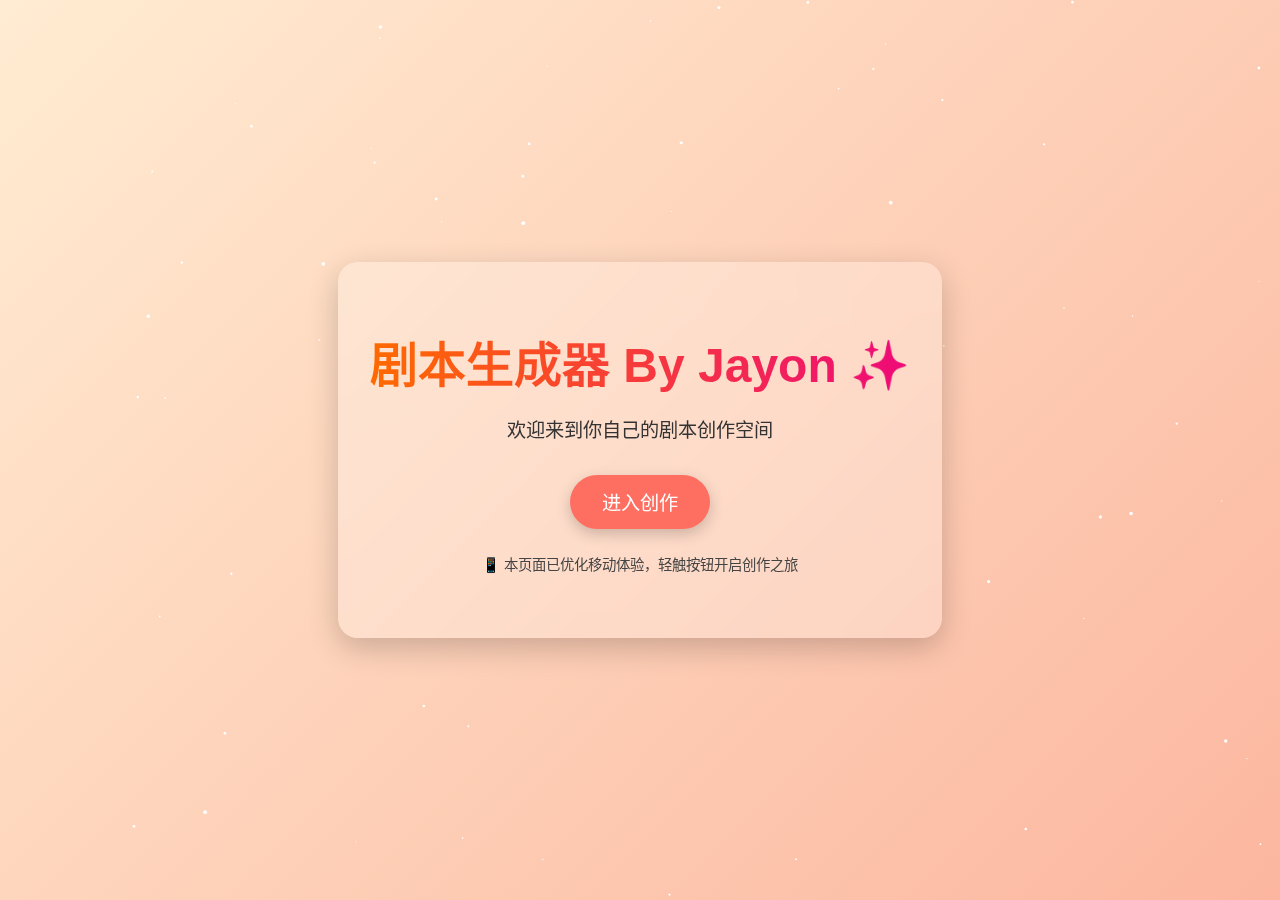
<file: index.html>
<!DOCTYPE html>
<html lang="zh-CN">
<head>
  <meta charset="UTF-8">
  <title>剧本生成器 By Jayon</title>
  <style>
    body {
      margin: 0;
      padding: 0;
      font-family: 'Segoe UI', sans-serif;
      background: linear-gradient(135deg, #ffecd2 0%, #fcb69f 100%);
      color: #333;
      display: flex;
      align-items: center;
      justify-content: center;
      height: 100vh;
      overflow: hidden;
    }
    .container {
      text-align: center;
      animation: fadeIn 2s ease;
    }
    h1 {
      font-size: 3rem;
      margin-bottom: 1rem;
      background: linear-gradient(90deg, #ff6a00, #ee0979);
      -webkit-background-clip: text;
      -webkit-text-fill-color: transparent;
      animation: glow 2s infinite alternate;
    }
    p {
      font-size: 1.2rem;
      margin-bottom: 2rem;
    }
    .btn {
      font-size: 1.2rem;
      padding: 0.8rem 2rem;
      background: #ff6f61;
      color: white;
      border: none;
      border-radius: 30px;
      cursor: pointer;
      transition: all 0.3s ease;
      box-shadow: 0 5px 15px rgba(0, 0, 0, 0.2);
    }
    .btn:hover {
      background: #e8584f;
      transform: translateY(-3px);
    }
    @keyframes fadeIn {
      from { opacity: 0; transform: scale(0.9); }
      to { opacity: 1; transform: scale(1); }
    }
    @keyframes glow {
      from { text-shadow: 0 0 10px #ff6a00; }
      to { text-shadow: 0 0 20px #ee0979; }
    }
      @media (max-width: 600px) {
      h1 {
        font-size: 2rem;
      }
      p {
        font-size: 1rem;
      }
      .btn {
        font-size: 1rem;
        padding: 0.7rem 1.5rem;
      }
      .container {
        width: 90%;
        padding: 1.5rem;
      }
    }
  </style>
  <script>
    document.addEventListener('DOMContentLoaded', () => {
      const colors = ['#ff6a00', '#ee0979', '#42a5f5', '#66bb6a', '#ffd600'];
      let i = 0;
      setInterval(() => {
        document.body.style.background = `linear-gradient(135deg, ${colors[i % colors.length]}, ${colors[(i+1) % colors.length]})`;
        i++;
      }, 4000);
    });
  </script>
</head>
<body>
  <div class="container" style="backdrop-filter: blur(10px); background-color: rgba(255,255,255,0.25); padding: 2rem; border-radius: 20px; box-shadow: 0 10px 30px rgba(0,0,0,0.2);">
    <h1>剧本生成器 By Jayon ✨</h1>
    <p>欢迎来到你自己的剧本创作空间</p>
    <button class="btn" onclick="location.href='jsgen.html'">进入创作</button>
      <p style="font-size: 0.9rem; margin-top: 1.5rem; color: #444;">📱 本页面已优化移动体验，轻触按钮开启创作之旅</p>
  </div>
  <canvas id="bgCanvas" style="position:fixed;top:0;left:0;width:100%;height:100%;z-index:-1;"></canvas>
  <script>
    const canvas = document.getElementById('bgCanvas');
    const ctx = canvas.getContext('2d');
    canvas.width = window.innerWidth;
    canvas.height = window.innerHeight;
    const stars = Array.from({length: 80}, () => ({
      x: Math.random()*canvas.width,
      y: Math.random()*canvas.height,
      r: Math.random()*1.5 + 0.5,
      d: Math.random()*2 + 0.5
    }));
    function draw() {
      ctx.clearRect(0, 0, canvas.width, canvas.height);
      stars.forEach(s => {
        ctx.beginPath();
        ctx.arc(s.x, s.y, s.r, 0, Math.PI * 2);
        ctx.fillStyle = 'white';
        ctx.fill();
        s.y += s.d;
        if (s.y > canvas.height) {
          s.y = 0;
          s.x = Math.random() * canvas.width;
        }
      });
      requestAnimationFrame(draw);
    }
    draw();
    window.addEventListener('resize', () => {
      canvas.width = window.innerWidth;
      canvas.height = window.innerHeight;
    });
  </script>
</body>
</html>
</file>
